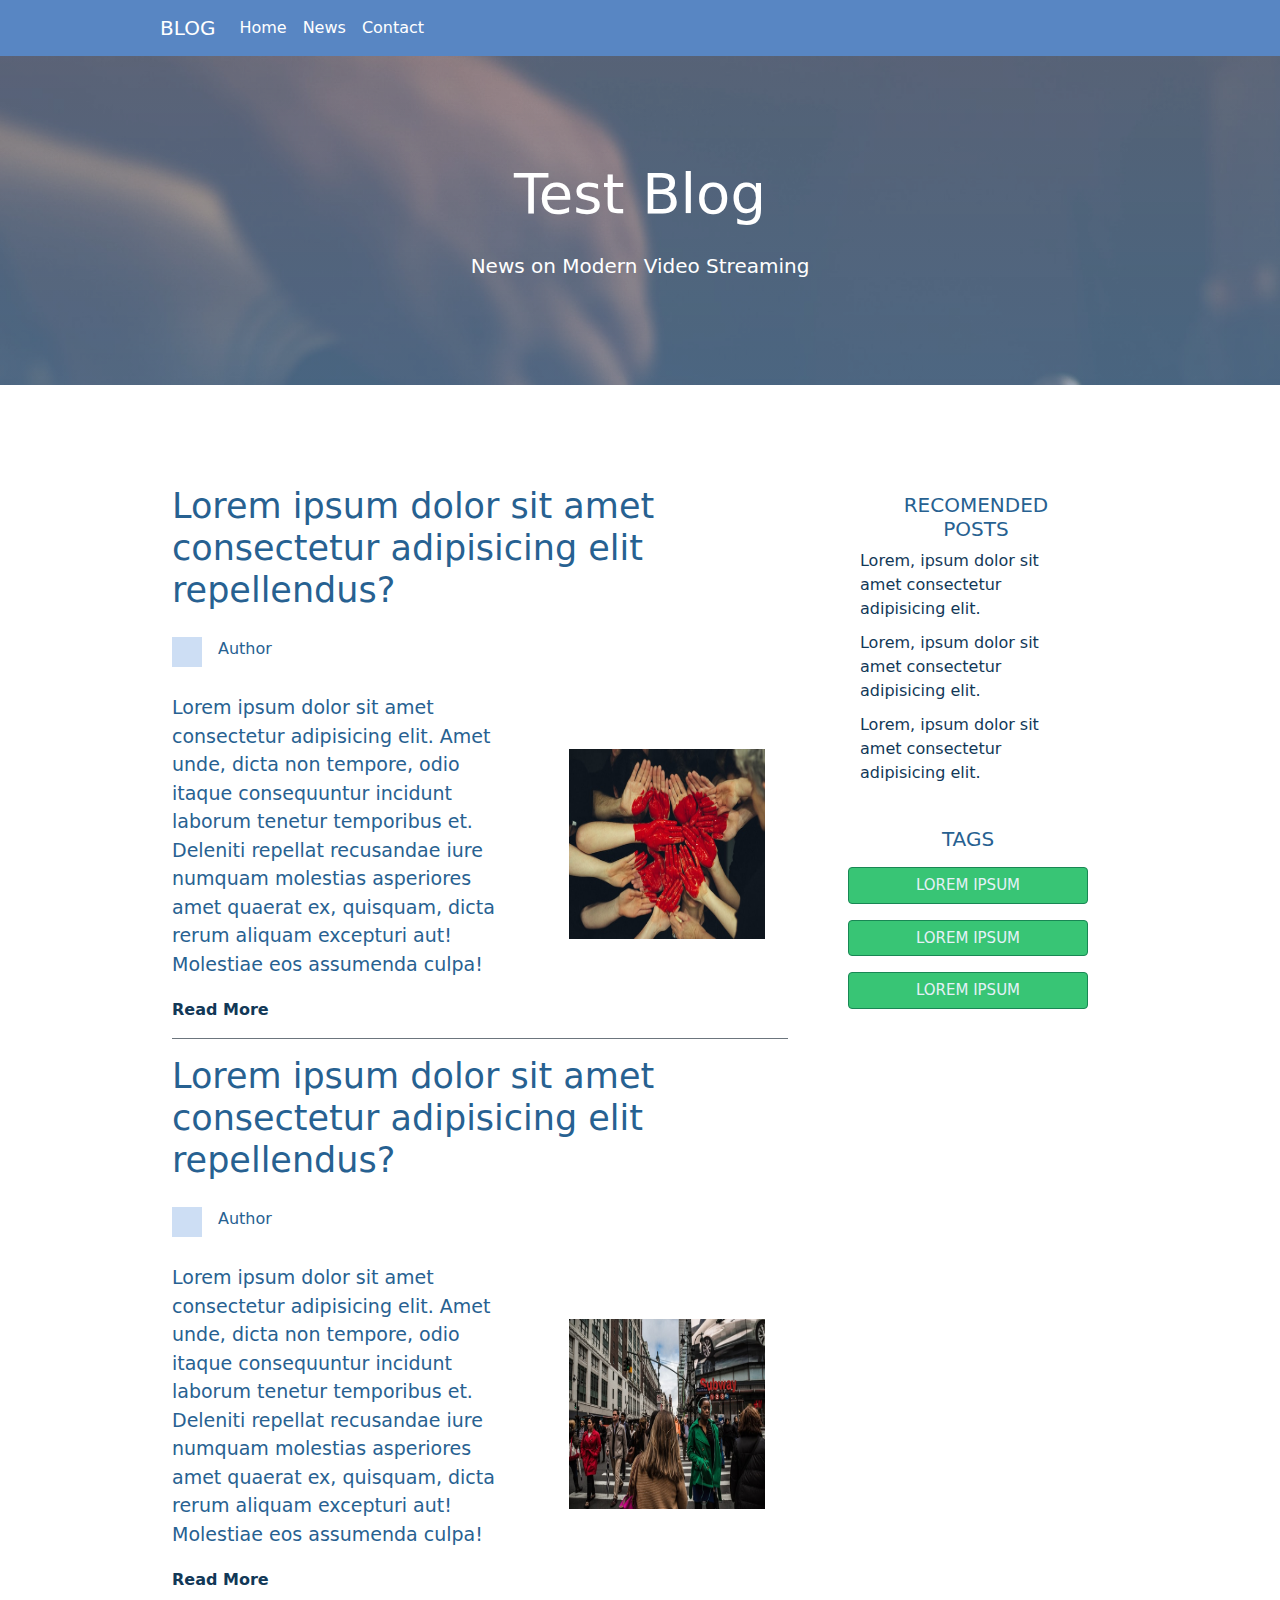
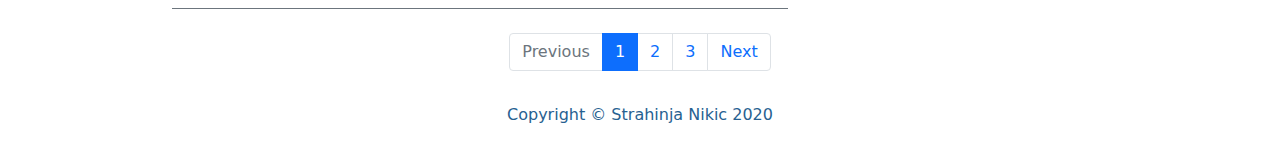
<file: index.html>
<!DOCTYPE html>
<html lang="en">
<head>
    <meta charset="UTF-8">
    <meta name="viewport" content="width=device-width, initial-scale=1.0">
    <link rel="stylesheet" href="./css/bootstrap.min.css">
    <link rel="stylesheet" href="./css/style.css">
    <title>Test Blog</title>
</head>
<body>

    <!-- Navbar -->

    <nav class="navbar sticky-top navbar-expand-lg">
        <div class="container p-0">
            <a class="navbar-brand" href="#">BLOG</a>
            <button class="navbar-toggler" type="button" data-bs-toggle="collapse" data-bs-target="#navbarNav" aria-controls="navbarNav" aria-expanded="false" aria-label="Toggle navigation">
                <span class="navbar-toggler-icon"></span>
            </button>
            <div class="collapse navbar-collapse" id="navbarNav">
                <ul class="navbar-nav">
                <li class="nav-item">
                    <a class="nav-link active" aria-current="page" href="#">Home</a>
                </li>
                <li class="nav-item">
                    <a class="nav-link" href="#">News</a>
                </li>
                <li class="nav-item">
                    <a class="nav-link" href="#">Contact</a>
                </li>
                </ul>
            </div>
        </div>
    </nav>

    <!-- Heading -->
    <div class="heading rounded-lg p-5">
        <div class="container text-center">
            <h1 class="display-4 p-2 mt-5 text-white">Test Blog</h1>
            <p class="lead p-2 mb-5 text-white">News on Modern Video Streaming</p>
        </div>
    </div>


    <!-- Newsbar -->
    <div class="container news-section news-flex">
        <div class="row gap-5 mb-4 news-flex text-center text-sm-start">

            
            <div class="col-12 col-sm-12 col-md-12 col-lg-8 col-xl-8">

                <!-- First News -->
                <div class="border-bottom border-secondary p-0">
                    <h2 class="news-heading">Lorem ipsum dolor sit amet consectetur adipisicing elit repellendus?</h2>
                    <div class="d-flex mt-2 mb-2 pt-2 pb-2">
                        <div class="author-img me-3"></div>
                        <p class="">Author</p>
                    </div>
                    <div class="row">
                        <p class="col-12 col-sm-12 col-md-7 col-lg-7 col-xl-7 news-text">Lorem ipsum dolor sit amet consectetur adipisicing elit. Amet unde, 
                            dicta non tempore, odio itaque consequuntur incidunt laborum tenetur 
                            temporibus et. Deleniti repellat recusandae iure numquam molestias 
                            asperiores amet quaerat ex, quisquam, dicta rerum aliquam excepturi 
                            aut! Molestiae eos assumenda culpa!</p>
                        <img class="news-img col-5" src="./media/news1.jpg" alt="">
                    </div>
                    <div class="mt-1 mb-2 mt-1 pb-2">
                        <a href="#" class="link">Read More</a>
                    </div>
                </div>

                <!-- Second News -->
                <div class="border-bottom border-secondary p-0">
                    <h2 class="news-heading mt-3">Lorem ipsum dolor sit amet consectetur adipisicing elit repellendus?</h2>
                    <div class="d-flex mt-2 mb-2 pt-2 pb-2">
                        <div class="author-img me-3"></div>
                        <p class="">Author</p>
                    </div>
                    <div class="row">
                        <p class="col-12 col-sm-12 col-md-7 col-lg-7 col-xl-7 news-text">Lorem ipsum dolor sit amet consectetur adipisicing elit. Amet unde, 
                            dicta non tempore, odio itaque consequuntur incidunt laborum tenetur 
                            temporibus et. Deleniti repellat recusandae iure numquam molestias 
                            asperiores amet quaerat ex, quisquam, dicta rerum aliquam excepturi 
                            aut! Molestiae eos assumenda culpa!</p>
                        <img class="news-img col-5" src="./media/news2.jpg" alt="">
                    </div>
                    <div class="mt-1 mb-2 mt-1 pb-2">
                        <a href="#" class="link">Read More</a>
                    </div>
                </div>
            </div>

            <!-- Sidebar -->
            <div class="col-12 col-sm-12 col-md-12 col-lg-3 col-xl-3">
                <div class="row">
                    <h5 class="col-12 text-center m-2">RECOMENDED POSTS</h5>
                    <ul class="post-list">
                        <li><a class="link link-sidebar col-9 mt-2" href="#">Lorem, ipsum dolor sit amet consectetur adipisicing elit.</a></li>
                        <li><a class="link link-sidebar col-12 mt-2" href="#">Lorem, ipsum dolor sit amet consectetur adipisicing elit.</a></li>
                        <li><a class="link link-sidebar col-12 mt-2" href="#">Lorem, ipsum dolor sit amet consectetur adipisicing elit.</a></li>
                    </ul>   
                </div>
                <div class="tags row">
                    <h5 class="col-12 text-center mt-3 pb-2">TAGS</h5>
                    <p class="btn btn-success btn-tags col-12">LOREM IPSUM</p>
                    <p class="btn btn-success btn-tags col-12">LOREM IPSUM</p>
                    <p class="btn btn-success btn-tags col-12">LOREM IPSUM</p>
                </div>
            </div>
        </div>
    </div>




    <!-- Pagination -->
    <nav aria-label="..." class="d-flex justify-content-center m-2">
        <ul class="pagination">
            <li class="page-item disabled">
                <a class="page-link" href="#" tabindex="-1" aria-disabled="true">Previous</a>
            </li>
            <li class="page-item active"><a class="page-link" href="index.html">1</a></li>
            <li class="page-item" aria-current="page">
                <a class="page-link" href="index2.html">2</a>
            </li>
            <li class="page-item"><a class="page-link" href="index3.html">3</a></li>
            <li class="page-item">
                <a class="page-link" href="index2.html">Next</a>
            </li>
        </ul>
    </nav>

    <!-- Footnote -->
    <footer>
        <p class="d-flex justify-content-center m-3">Copyright &copy; Strahinja Nikic 2020</p>
    </footer>
    

    <!-- JavaScript -->
    <script src="./js/bootstrap.bundle.min.js"></script>
</body>
</html>

<!-- <div class="row"> -->

    <!-- Newsbar
    <div class="col-8 d-flex flex-column bd-highlight mb-3 border-bottom border-secondary pb-3">
        <h2>Lorem ipsum dolor sit amet consectetur adipisicing elit repellendus?</h2>
        <div class="d-flex flex-row my-2">
            <div class="author-img me-3"></div>
            <p class="text-secondary">Author</p>
        </div>
        <div class="row mb-3">
            <p class="col-7">Lorem ipsum dolor sit amet consectetur adipisicing elit. Amet unde, 
                dicta non tempore, odio itaque consequuntur incidunt laborum tenetur 
                temporibus et. Deleniti repellat recusandae iure numquam molestias 
                asperiores amet quaerat ex, quisquam, dicta rerum aliquam excepturi 
                aut! Molestiae eos assumenda culpa!</p>
            <img class="news-img col-5" src="./media/news1.jpg" alt="">
        </div>
        <div>
            <a href="#" class="link text-dark">Read More</a>
        </div>
    </div>

    <div class="col-8 d-flex flex-column bd-highlight mb-3 border-bottom border-secondary pb-3">
        <h2>Lorem ipsum dolor sit amet consectetur adipisicing elit repellendus?</h2>
        <div class="d-flex flex-row my-2">
            <div class="author-img me-3"></div>
            <p class="text-secondary">Author</p>
        </div>
        <div class="row mb-3">
            <p class="col-7">Lorem ipsum dolor sit amet consectetur adipisicing elit. Amet unde, 
                dicta non tempore, odio itaque consequuntur incidunt laborum tenetur 
                temporibus et. Deleniti repellat recusandae iure numquam molestias 
                asperiores amet quaerat ex, quisquam, dicta rerum aliquam excepturi 
                aut! Molestiae eos assumenda culpa!</p>
            <img class="news-img col-5" src="./media/news2.jpg" alt="">
        </div>
        <div>
            <a href="#" class="link text-dark">Read More</a>
        </div>
    </div>

     Sidebar 
    <div class="col-4 -flex flex-column justify-content-center align-items-start">
        <div class="recomended d-flex flex-column justify-content-center align-items-center">
            <h5>RECOMENDED POSTS</h5>
            <a class="link p-2" href="">Lorem, ipsum dolor sit amet consectetur adipisicing elit. 
                Laboriosam, at?</a>
            <a class="link p-2" href="">Lorem, ipsum dolor sit amet consectetur adipisicing elit. 
                Laboriosam, at?</a>
            <a class="link p-2" href="">Lorem, ipsum dolor sit amet consectetur adipisicing elit. 
                Laboriosam, at?</a>
        </div>
        <div class="tags d-flex flex-column justify-content-center align-items-center">
            <h5>TAGS</h5>
            <p class="btn btn-success">LOREM IPSUM</p>
            <p class="btn btn-success">LOREM IPSUM</p>
            <p class="btn btn-success">LOREM IPSUM</p>
        </div>
    </div>
  </div> -->
</file>
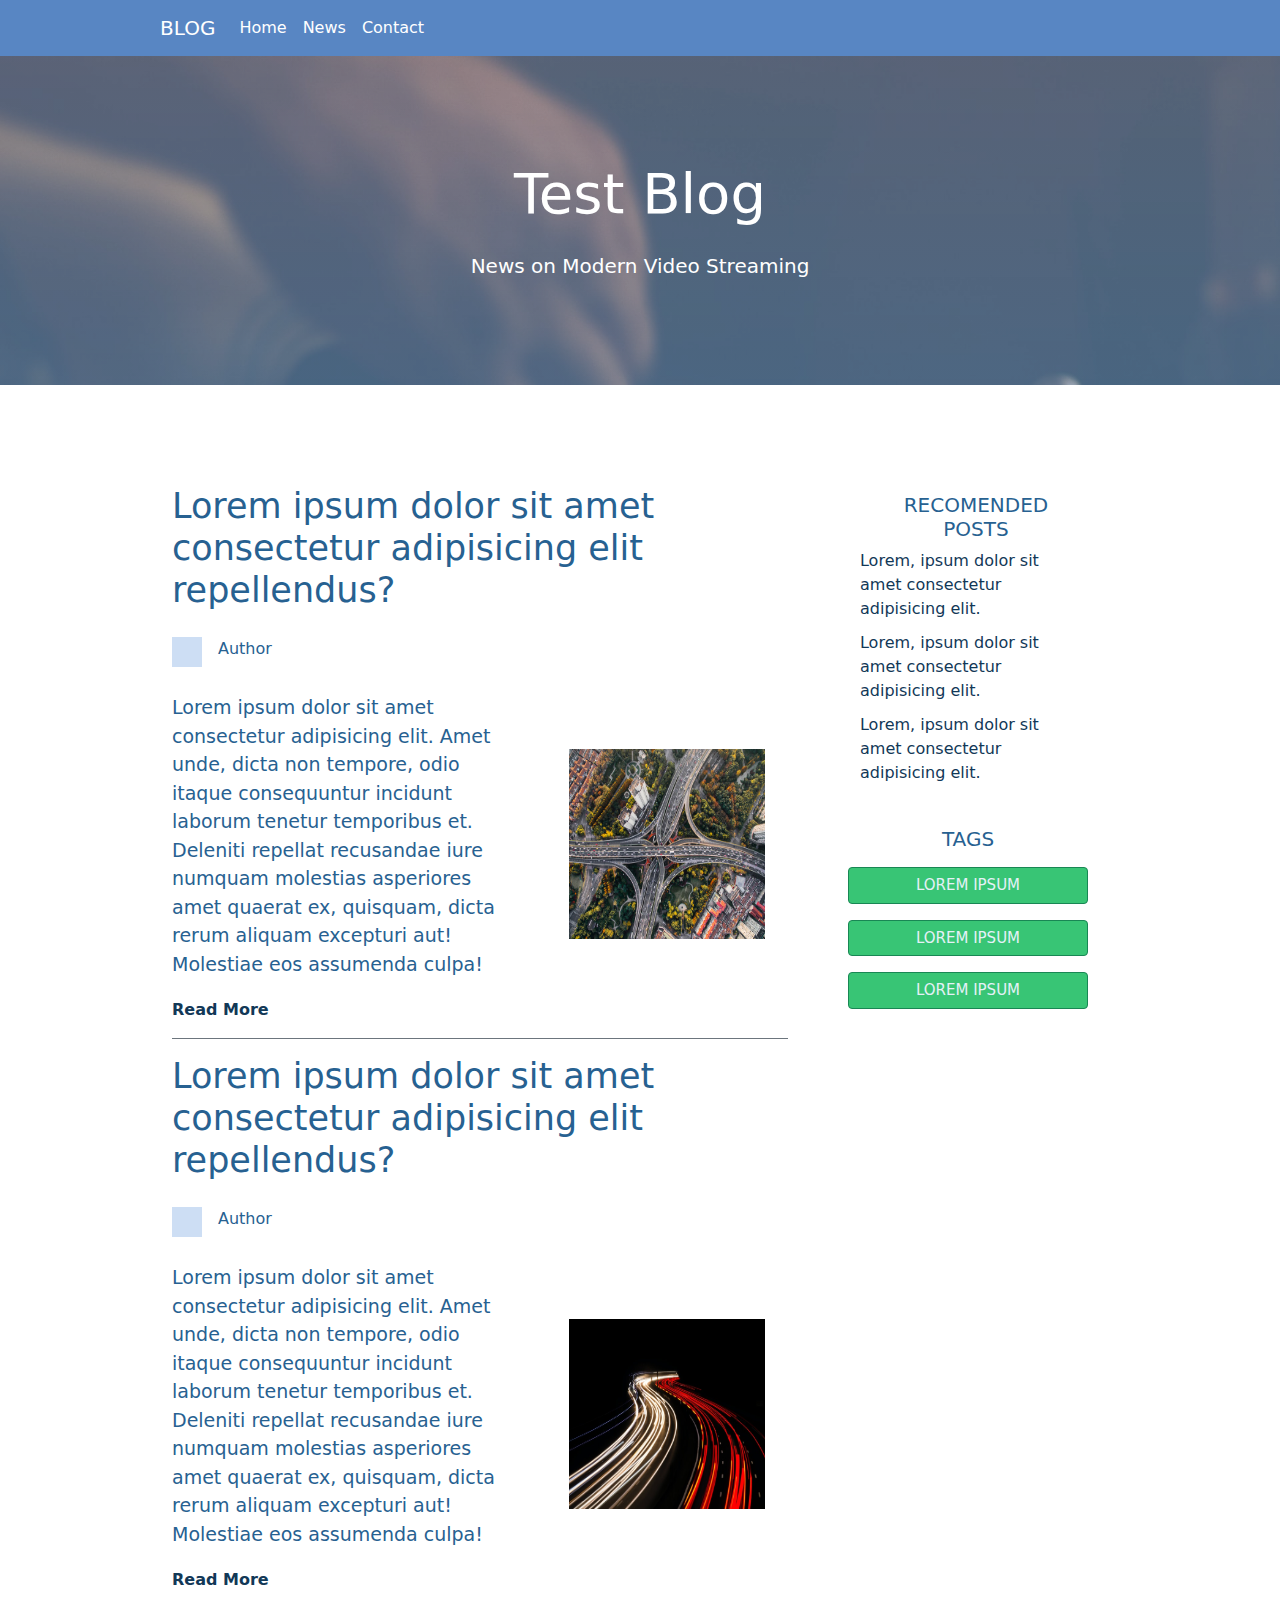
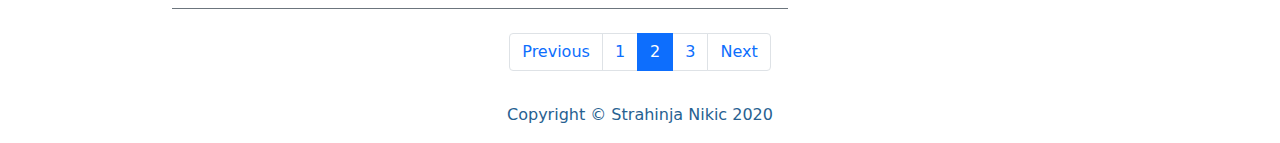
<file: index2.html>
<!DOCTYPE html>
<html lang="en">
<head>
    <meta charset="UTF-8">
    <meta name="viewport" content="width=device-width, initial-scale=1.0">
    <link rel="stylesheet" href="./css/bootstrap.min.css">
    <link rel="stylesheet" href="./css/style.css">
    <title>Test Blog</title>
</head>
<body>

    <!-- Navbar -->

    <nav class="navbar sticky-top navbar-expand-lg">
        <div class="container p-0">
            <a class="navbar-brand" href="#">BLOG</a>
            <button class="navbar-toggler" type="button" data-bs-toggle="collapse" data-bs-target="#navbarNav" aria-controls="navbarNav" aria-expanded="false" aria-label="Toggle navigation">
                <span class="navbar-toggler-icon"></span>
            </button>
            <div class="collapse navbar-collapse" id="navbarNav">
                <ul class="navbar-nav">
                <li class="nav-item">
                    <a class="nav-link active" aria-current="page" href="#">Home</a>
                </li>
                <li class="nav-item">
                    <a class="nav-link" href="#">News</a>
                </li>
                <li class="nav-item">
                    <a class="nav-link" href="#">Contact</a>
                </li>
                </ul>
            </div>
        </div>
    </nav>

    <!-- Heading -->
    <div class="heading rounded-lg p-5">
        <div class="container text-center">
            <h1 class="display-4 p-2 mt-5 text-white">Test Blog</h1>
            <p class="lead p-2 mb-5 text-white">News on Modern Video Streaming</p>
        </div>
    </div>


    <!-- Newsbar -->
    <div class="container news-section news-flex">
        <div class="row gap-5 mb-4 news-flex text-center text-sm-start">

            
            <div class="col-12 col-sm-12 col-md-12 col-lg-8 col-xl-8">

                <!-- First News -->
                <div class="border-bottom border-secondary p-0">
                    <h2 class="news-heading">Lorem ipsum dolor sit amet consectetur adipisicing elit repellendus?</h2>
                    <div class="d-flex mt-2 mb-2 pt-2 pb-2">
                        <div class="author-img me-3"></div>
                        <p class="">Author</p>
                    </div>
                    <div class="row">
                        <p class="col-12 col-sm-12 col-md-7 col-lg-7 col-xl-7 news-text">Lorem ipsum dolor sit amet consectetur adipisicing elit. Amet unde, 
                            dicta non tempore, odio itaque consequuntur incidunt laborum tenetur 
                            temporibus et. Deleniti repellat recusandae iure numquam molestias 
                            asperiores amet quaerat ex, quisquam, dicta rerum aliquam excepturi 
                            aut! Molestiae eos assumenda culpa!</p>
                        <img class="news-img col-5" src="./media/news3.jpg" alt="">
                    </div>
                    <div class="mt-1 mb-2 mt-1 pb-2">
                        <a href="#" class="link">Read More</a>
                    </div>
                </div>

                <!-- Second News -->
                <div class="border-bottom border-secondary p-0">
                    <h2 class="news-heading mt-3">Lorem ipsum dolor sit amet consectetur adipisicing elit repellendus?</h2>
                    <div class="d-flex mt-2 mb-2 pt-2 pb-2">
                        <div class="author-img me-3"></div>
                        <p class="">Author</p>
                    </div>
                    <div class="row">
                        <p class="col-12 col-sm-12 col-md-7 col-lg-7 col-xl-7 news-text">Lorem ipsum dolor sit amet consectetur adipisicing elit. Amet unde, 
                            dicta non tempore, odio itaque consequuntur incidunt laborum tenetur 
                            temporibus et. Deleniti repellat recusandae iure numquam molestias 
                            asperiores amet quaerat ex, quisquam, dicta rerum aliquam excepturi 
                            aut! Molestiae eos assumenda culpa!</p>
                        <img class="news-img col-5" src="./media/news4.jpg" alt="">
                    </div>
                    <div class="mt-1 mb-2 mt-1 pb-2">
                        <a href="#" class="link">Read More</a>
                    </div>
                </div>
            </div>

            <!-- Sidebar -->
            <div class="col-12 col-sm-12 col-md-12 col-lg-3 col-xl-3">
                <div class="row">
                    <h5 class="col-12 text-center m-2">RECOMENDED POSTS</h5>
                    <ul class="post-list">
                        <li><a class="link link-sidebar col-9 mt-2" href="#">Lorem, ipsum dolor sit amet consectetur adipisicing elit.</a></li>
                        <li><a class="link link-sidebar col-12 mt-2" href="#">Lorem, ipsum dolor sit amet consectetur adipisicing elit.</a></li>
                        <li><a class="link link-sidebar col-12 mt-2" href="#">Lorem, ipsum dolor sit amet consectetur adipisicing elit.</a></li>
                    </ul>   
                </div>
                <div class="tags row">
                    <h5 class="col-12 text-center mt-3 pb-2">TAGS</h5>
                    <p class="btn btn-success btn-tags col-12">LOREM IPSUM</p>
                    <p class="btn btn-success btn-tags col-12">LOREM IPSUM</p>
                    <p class="btn btn-success btn-tags col-12">LOREM IPSUM</p>
                </div>
            </div>
        </div>
    </div>



    <!-- Pagination -->
    <nav aria-label="..." class="d-flex justify-content-center m-2">
        <ul class="pagination">
            <li class="page-item">
                <a class="page-link" href="index.html" tabindex="-1" aria-disabled="true">Previous</a>
            </li>
            <li class="page-item "><a class="page-link" href="index.html">1</a></li>
            <li class="page-item active" aria-current="page">
                <a class="page-link" href="index2.html">2</a>
            </li>
            <li class="page-item"><a class="page-link" href="index3.html">3</a></li>
            <li class="page-item">
                <a class="page-link" href="index3.html">Next</a>
            </li>
        </ul>
    </nav>

    <!-- Footnote -->
    <footer>
        <p class="d-flex justify-content-center m-3">Copyright &copy; Strahinja Nikic 2020</p>
    </footer>
    

    <!-- JavaScript -->
    <script src="./js/bootstrap.bundle.min.js"></script>
</body>
</html>
</file>
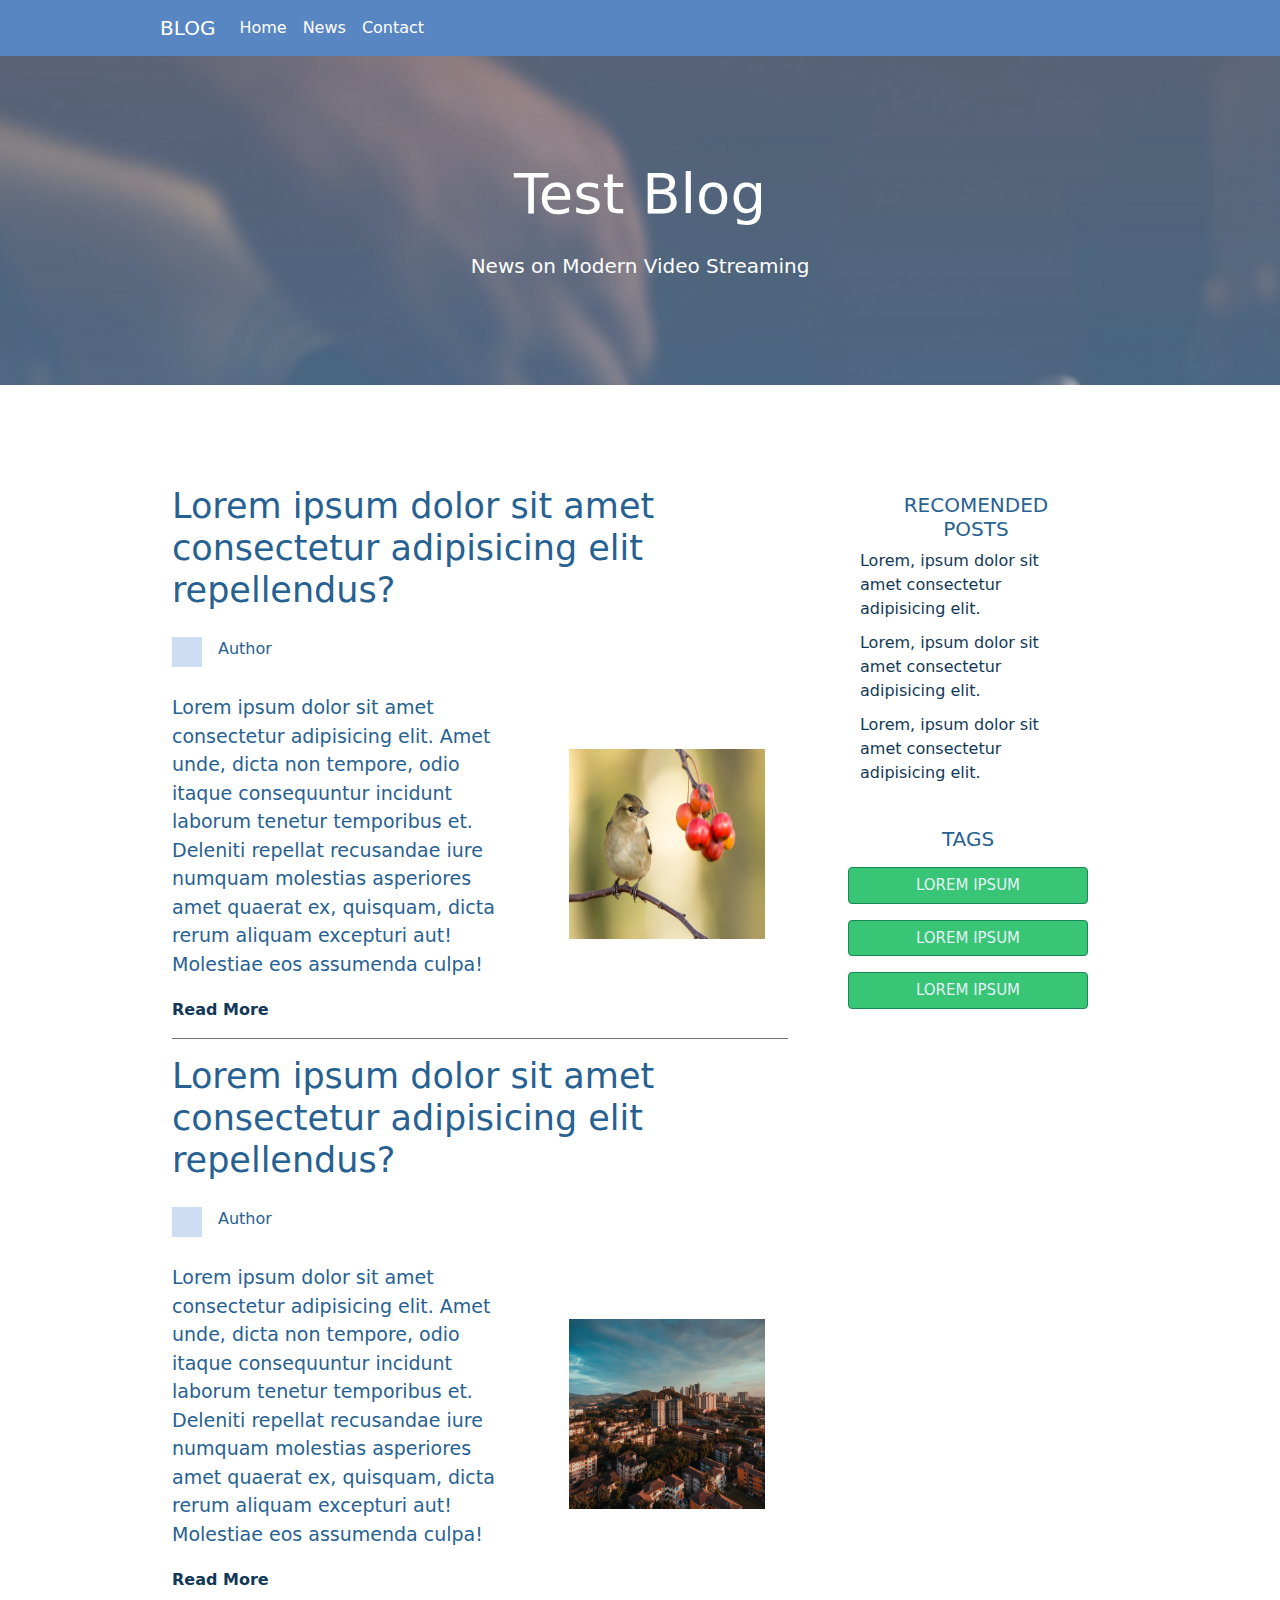
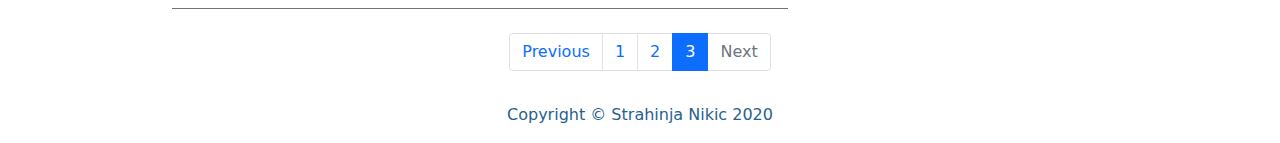
<file: index3.html>
<!DOCTYPE html>
<html lang="en">
<head>
    <meta charset="UTF-8">
    <meta name="viewport" content="width=device-width, initial-scale=1.0">
    <link rel="stylesheet" href="./css/bootstrap.min.css">
    <link rel="stylesheet" href="./css/style.css">
    <title>Test Blog</title>
</head>
<body>

    <!-- Navbar -->

    <nav class="navbar sticky-top navbar-expand-lg">
        <div class="container p-0">
            <a class="navbar-brand" href="#">BLOG</a>
            <button class="navbar-toggler" type="button" data-bs-toggle="collapse" data-bs-target="#navbarNav" aria-controls="navbarNav" aria-expanded="false" aria-label="Toggle navigation">
                <span class="navbar-toggler-icon"></span>
            </button>
            <div class="collapse navbar-collapse" id="navbarNav">
                <ul class="navbar-nav">
                <li class="nav-item">
                    <a class="nav-link active" aria-current="page" href="#">Home</a>
                </li>
                <li class="nav-item">
                    <a class="nav-link" href="#">News</a>
                </li>
                <li class="nav-item">
                    <a class="nav-link" href="#">Contact</a>
                </li>
                </ul>
            </div>
        </div>
    </nav>

    <!-- Heading -->
    <div class="heading rounded-lg p-5">
        <div class="container text-center">
            <h1 class="display-4 p-2 mt-5 text-white">Test Blog</h1>
            <p class="lead p-2 mb-5 text-white">News on Modern Video Streaming</p>
        </div>
    </div>


    <!-- Newsbar -->
    <div class="container news-section news-flex">
        <div class="row gap-5 mb-4 news-flex text-center text-sm-start">

            
            <div class="col-12 col-sm-12 col-md-12 col-lg-8 col-xl-8">

                <!-- First News -->
                <div class="border-bottom border-secondary p-0">
                    <h2 class="news-heading">Lorem ipsum dolor sit amet consectetur adipisicing elit repellendus?</h2>
                    <div class="d-flex mt-2 mb-2 pt-2 pb-2">
                        <div class="author-img me-3"></div>
                        <p class="">Author</p>
                    </div>
                    <div class="row">
                        <p class="col-12 col-sm-12 col-md-7 col-lg-7 col-xl-7 news-text">Lorem ipsum dolor sit amet consectetur adipisicing elit. Amet unde, 
                            dicta non tempore, odio itaque consequuntur incidunt laborum tenetur 
                            temporibus et. Deleniti repellat recusandae iure numquam molestias 
                            asperiores amet quaerat ex, quisquam, dicta rerum aliquam excepturi 
                            aut! Molestiae eos assumenda culpa!</p>
                        <img class="news-img col-5" src="./media/news5.jpg" alt="">
                    </div>
                    <div class="mt-1 mb-2 mt-1 pb-2">
                        <a href="#" class="link">Read More</a>
                    </div>
                </div>

                <!-- Second News -->
                <div class="border-bottom border-secondary p-0">
                    <h2 class="news-heading mt-3">Lorem ipsum dolor sit amet consectetur adipisicing elit repellendus?</h2>
                    <div class="d-flex mt-2 mb-2 pt-2 pb-2">
                        <div class="author-img me-3"></div>
                        <p class="">Author</p>
                    </div>
                    <div class="row">
                        <p class="col-12 col-sm-12 col-md-7 col-lg-7 col-xl-7 news-text">Lorem ipsum dolor sit amet consectetur adipisicing elit. Amet unde, 
                            dicta non tempore, odio itaque consequuntur incidunt laborum tenetur 
                            temporibus et. Deleniti repellat recusandae iure numquam molestias 
                            asperiores amet quaerat ex, quisquam, dicta rerum aliquam excepturi 
                            aut! Molestiae eos assumenda culpa!</p>
                        <img class="news-img col-5" src="./media/news6.jpg" alt="">
                    </div>
                    <div class="mt-1 mb-2 mt-1 pb-2">
                        <a href="#" class="link">Read More</a>
                    </div>
                </div>
            </div>

            <!-- Sidebar -->
            <div class="col-12 col-sm-12 col-md-12 col-lg-3 col-xl-3">
                <div class="row">
                    <h5 class="col-12 text-center m-2">RECOMENDED POSTS</h5>
                    <ul class="post-list">
                        <li><a class="link link-sidebar col-9 mt-2" href="#">Lorem, ipsum dolor sit amet consectetur adipisicing elit.</a></li>
                        <li><a class="link link-sidebar col-12 mt-2" href="#">Lorem, ipsum dolor sit amet consectetur adipisicing elit.</a></li>
                        <li><a class="link link-sidebar col-12 mt-2" href="#">Lorem, ipsum dolor sit amet consectetur adipisicing elit.</a></li>
                    </ul>   
                </div>
                <div class="tags row">
                    <h5 class="col-12 text-center mt-3 pb-2">TAGS</h5>
                    <p class="btn btn-success btn-tags col-12">LOREM IPSUM</p>
                    <p class="btn btn-success btn-tags col-12">LOREM IPSUM</p>
                    <p class="btn btn-success btn-tags col-12">LOREM IPSUM</p>
                </div>
            </div>
        </div>
    </div>


    <!-- Pagination -->
    <nav aria-label="..." class="d-flex justify-content-center m-2">
        <ul class="pagination">
            <li class="page-item">
                <a class="page-link" href="index2.html" tabindex="-1" aria-disabled="true">Previous</a>
            </li>
            <li class="page-item "><a class="page-link" href="index.html">1</a></li>
            <li class="page-item" aria-current="page">
                <a class="page-link" href="index2.html">2</a>
            </li>
            <li class="page-item active"><a class="page-link" href="index3.html">3</a></li>
            <li class="page-item disabled">
                <a class="page-link" href="index3.html">Next</a>
            </li>
        </ul>
    </nav>

    <!-- Footnote -->
    <footer>
        <p class="d-flex justify-content-center m-3">Copyright &copy; Strahinja Nikic 2020</p>
    </footer>
    

    <!-- JavaScript -->
    <script src="./js/bootstrap.bundle.min.js"></script>
</body>
</html>
</file>
<file: css/style.css>
body {
    margin: 0;
    color: rgb(39, 97, 145);
}

.container {
    width: 75%;
}

h2 {
    font-weight: 300;
    padding-bottom: 10px;
}

.custom-margin-right {
    margin-right: 33px;
}

.heading {
    background: linear-gradient(to bottom, rgba(131, 173, 228, 0.4) 0%, rgba(92, 153, 211, 0.5) 100%), url(../media/bg.jpg);
    background-size: cover;
}

.news-section {
    margin-top: 100px;
}

.news-heading {
    font-size: 35px;
}

.author-img {
    width: 30px;
    height: 30px;
    background-color: rgba(131, 173, 228, 0.4);
}

.news-text {
    font-size: 19px;
}

.navbar {
    background-color: rgb(88, 134, 195);
}

.navbar a {
    color: white;
}

.news-img {
    width: 220px;
    height: 190px;
    margin: auto;
}

.link {
    text-decoration: none;
    font-weight: 600;
    color: rgb(18, 56, 87);
}

.post-list {
    list-style: none;
}

.post-list li {
    margin-bottom: 10px;
}

.post-list .link-sidebar {
    font-weight: 400;
    padding: 0;
}

.btn-success {
    background-color: rgb(56, 197, 117);
}

.btn-tags {
    /* width: 270px;
    height: auto; */
    font-size: 15px;
    text-align: center;
    color: rgb(228, 241, 247);
}

.btn-tags:hover {
    background-color: rgb(112, 233, 164);
}

@media(max-width: 1100px){
    .for-wrap {
        flex-wrap: wrap;
    }
}

@media(max-width: 500px) {
    .news-img {
       margin: 0;
    }
}
</file>
